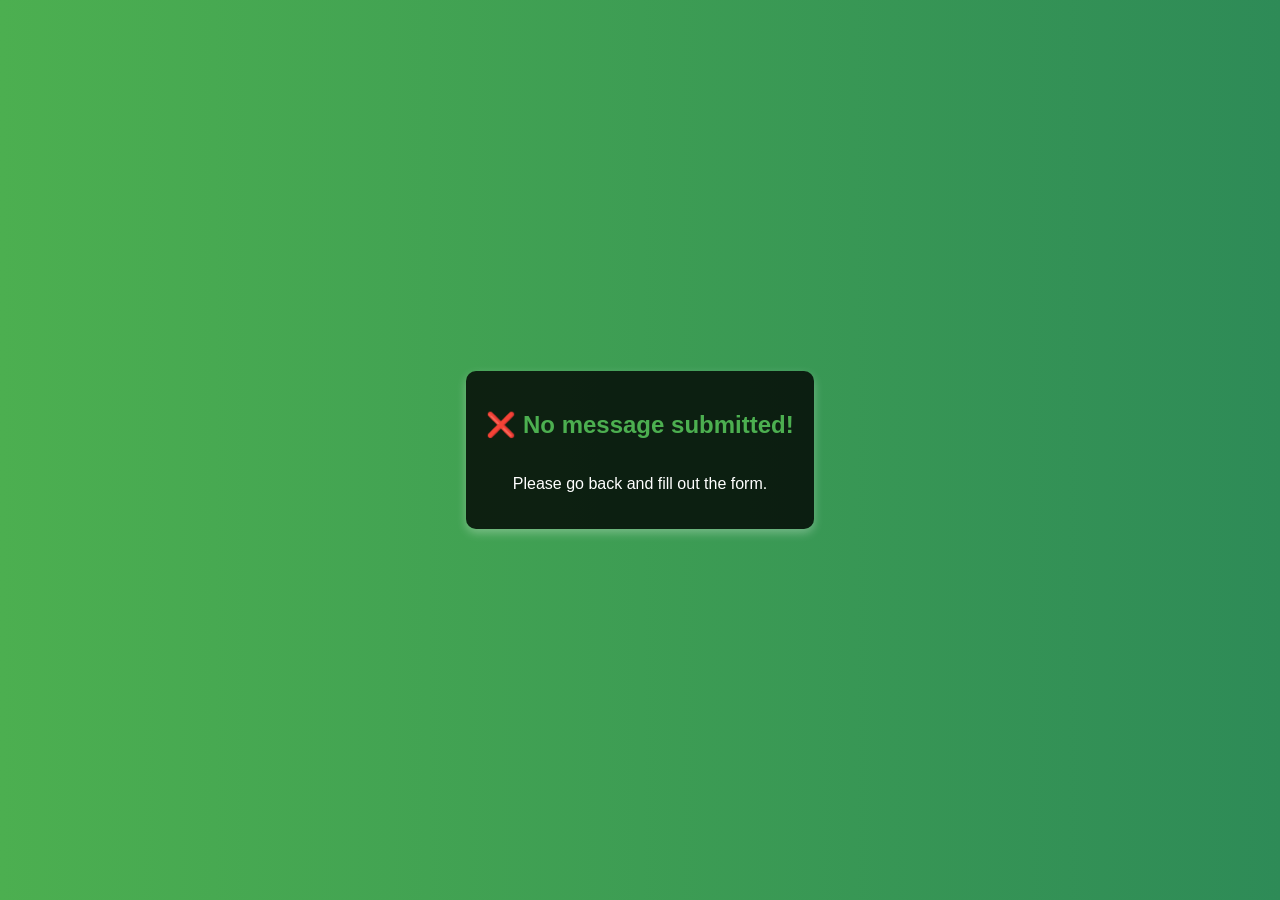
<file: action.html>
<!DOCTYPE html>
<html lang="en">
<head>
    <meta charset="UTF-8">
    <meta name="viewport" content="width=device-width, initial-scale=1.0">
    <title>Message Confirmation</title>
    <style>
        body {
            font-family: Arial, sans-serif;
            display: flex;
            justify-content: center;
            align-items: center;
            height: 100vh;
            margin: 0;
            background: linear-gradient(to right, #4CAF50, #2E8B57);
            color: white;
            text-align: center;
        }
        #container {
            background: rgba(0, 0, 0, 0.8);
            padding: 20px;
            border-radius: 10px;
            box-shadow: 0px 4px 10px rgba(255, 255, 255, 0.3);
            animation: fadeIn 1s ease-in-out;
            display: flex;
            flex-direction: column;
            justify-content: center;
            align-items: center;
        }
        h2 {
            color: #4CAF50;
        }
        #message-box {
            margin-top: 15px;
            padding: 15px;
            border-left: 5px solid #4CAF50;
            background: rgba(255, 255, 255, 0.1);
            border-radius: 5px;
        }
        @keyframes fadeIn {
            from { opacity: 0; transform: translateY(-20px); }
            to { opacity: 1; transform: translateY(0); }
        }
    </style>
</head>
<body>
    <div id="container">
        <h2 id="heading"></h2>
        <p id="paragraph">Thank you, <span id="name"></span>! Your message has been delivered.</p>
        <div id="message-box">
            <p><strong>Email : </strong><span id="email"></span></p>
            <p><strong>Message : </strong><span id="message"></span></p>
        </div>
        <p id="footer">We will get back to you soon! 🚀</p>
    </div>
    <script>
        const savedData = localStorage.getItem("userData");

        if (!savedData) {
            // If no data is found, show an error message and hide the message box
            document.getElementById("heading").innerText = `❌ No message submitted!`;
            document.getElementById("paragraph").innerText = `Please go back and fill out the form.`;
            document.getElementById("message-box").style.display = "none";
            document.getElementById("footer").style.display = "none";
        } else {
            const user = JSON.parse(savedData); // Convert back to object

            // Ensure the expected properties exist before accessing them
            const name = user.name || "";
            const email = user.email || "";
            const message = user.message || "";

            if (name.trim() === "" || email.trim() === "" || message.trim() === "") {
                document.getElementById("heading").innerText = `❌ No message submitted!`;
                document.getElementById("paragraph").innerText = `Please go back and fill out the form.`;
                document.getElementById("message-box").style.display = "none";
                document.getElementById("footer").style.display = "none";
                } else {
                document.getElementById("heading").innerText = `🎉 Message Sent Successfully! 🎉`;
                document.getElementById("message-box").style.display = "inline-block";
                document.getElementById("footer").style.display = "inline-block";
                document.getElementById("name").innerText = name;
                document.getElementById("email").innerText = email;
                document.getElementById("message").innerText = message;
            }
        }
    </script>
</body>
</html>
</file>
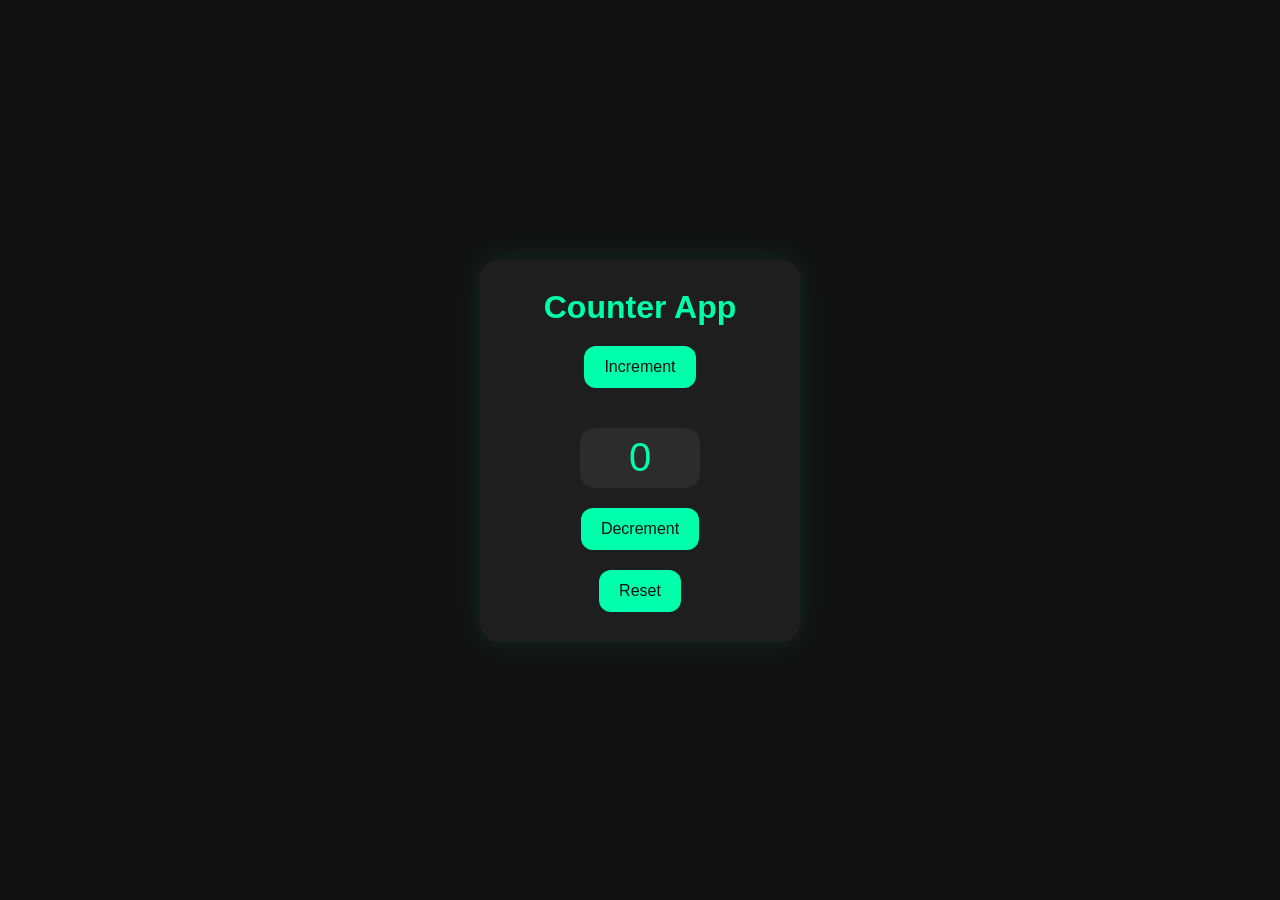
<file: assets/projects/Counter App/Counter.html>
<!DOCTYPE html>
<html lang="en">
<head>
    <meta charset="UTF-8">
    <meta name="viewport" content="width=device-width, initial-scale=1.0">
    <title>Counter App</title>
    <link rel="stylesheet" href="style.css">
</head>
<body>
    <div id="counter">
        <h1>Counter App</h1>
        <div id="main">
            <button type="button" id="increment">Increment</button>
            <label for="panel"></label>
            <input type="text" name="panel" id="panel" readonly max="2000" min="0">
            <button type="button" id="decrement">Decrement</button>
            <button type="button" id="reset">Reset</button>
        </div>
    </div>
    <script src="script.js"></script>
</body>
</html>
</file>
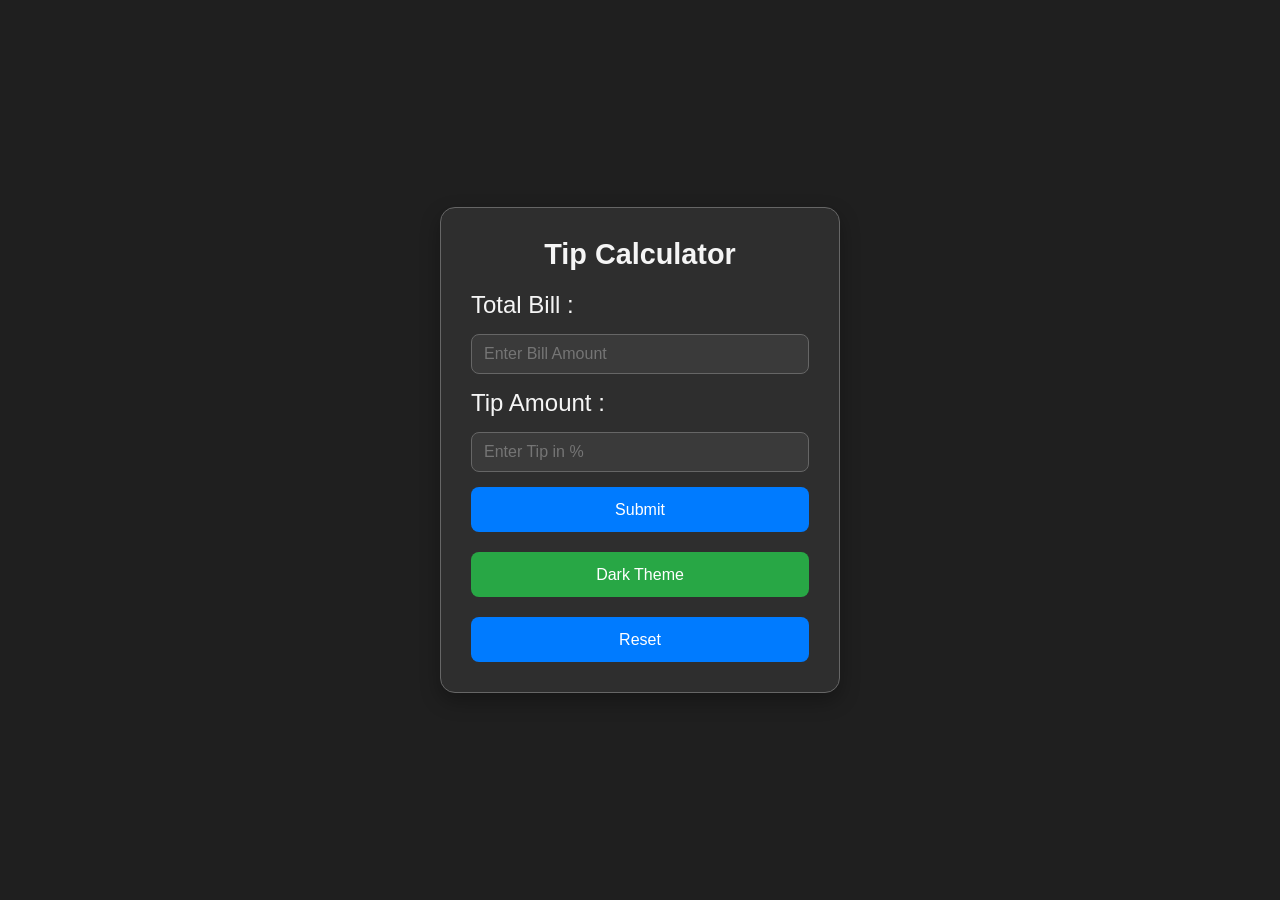
<file: assets/projects/Tip Calculator/Tip Calculator.html>
<!DOCTYPE html>
<html lang="en">
<head>
    <meta charset="UTF-8">
    <meta name="viewport" content="width=device-width, initial-scale=1.0">
    <title>Tip Calculator</title>
    <link rel="stylesheet" href="style.css">
</head>
<body class="dark-theme">
    <div id="tipForm">
        <h1>Tip Calculator</h1>
        <form>
            <label for="totalBill">Total Bill : </label>
            <input type="text" name="totalBill" id="totalBill" placeholder="Enter Bill Amount">
            <label for="tipAmount">Tip Amount : </label>
            <input type="text" name="tipAmount" id="tipAmount" placeholder="Enter Tip in %">
            <button type="submit" id="calculateBtn">Submit</button>
        </form>
        <div id="panel">
            <p>Tip Amount : <span id="tipPanel"></span></p>
            <p>Total Amount : <span id="totalPanel"></span></p>
        </div>
        <button type="submit" id="toggle-switch">Dark Theme</button>
        <button type="reset" id="reset">Reset</button>
    </div>
    <script src="script.js"></script>
</body>
</html>
</file>
<file: assets/projects/Counter App/style.css>
* {
    margin: 0;
    padding: 0;
    box-sizing: border-box;
    font-family: 'Poppins', sans-serif;
  }

  body {
    height: 100vh;
    background: #121212;
    color: #f1f1f1;
    display: flex;
    justify-content: center;
    align-items: center;
  }

  #counter {
    background: #1e1e1e;
    padding: 30px 40px;
    border-radius: 20px;
    box-shadow: 0 0 30px rgba(0, 255, 170, 0.1);
    text-align: center;
    width: 320px;
    transition: all 0.3s ease;
  }

  h1 {
    font-size: 2rem;
    margin-bottom: 20px;
    color: #00ffaa;
  }

  #main {
    display: flex;
    flex-direction: column;
    gap: 20px;
    align-items: center;
  }

  input#panel {
    width: 120px;
    height: 60px;
    font-size: 2.5rem;
    text-align: center;
    border: none;
    border-radius: 15px;
    background: #2c2c2c;
    color: #00ffaa;
    transition: transform 0.3s ease;
  }

  input#panel.animate {
    animation: pop 0.2s ease;
  }

  @keyframes pop {
    0% {
      transform: scale(1);
    }
    50% {
      transform: scale(1.15);
    }
    100% {
      transform: scale(1);
    }
  }

  button {
    padding: 12px 20px;
    font-size: 1rem;
    border: none;
    border-radius: 12px;
    background: #00ffaa;
    color: #121212;
    cursor: pointer;
    transition: background-color 0.3s ease, transform 0.2s;
  }

  button:hover {
    background-color: #00e699;
    transform: translateY(-2px);
  }

  button:active {
    transform: scale(0.95);
  }

  @media (max-width: 400px) {
    #counter {
      width: 90%;
    }

    input#panel {
      width: 100px;
      height: 50px;
      font-size: 2rem;
    }

    button {
      font-size: 0.9rem;
    }
  }
</file>
<file: assets/projects/Tip Calculator/style.css>
:root {
    --bg-color: #1f1f1f;
    --text-color: #f5f5f5;
    --form-bg: #2e2e2e;
    --input-bg: #3a3a3a;
    --border-color: #666;
    --accent-color: #007BFF;
    --panel-bg: #444;
    --success-color: #28a745;
}

.light-theme {
    --bg-color: #f4f4f4;
    --text-color: #1a1a1a;
    --form-bg: #ffffff;
    --input-bg: #f0f0f0;
    --border-color: #ccc;
    --accent-color: #007BFF;
    --panel-bg: #eaeaea;
    --success-color: #28a745;
}

* {
    margin: 0;
    padding: 0;
    box-sizing: border-box;
    font-family: "Segoe UI", Tahoma, Geneva, Verdana, sans-serif;
    transition: all 0.3s ease-in-out;
}

body {
    height: 100vh;
    background-color: var(--bg-color);
    color: var(--text-color);
    display: flex;
    justify-content: center;
    align-items: center;
    padding: 20px;
    transition: background-color 0.3s, color 0.3s;
}

#tipForm {
    background-color: var(--form-bg);
    padding: 30px;
    width: 100%;
    max-width: 400px;
    font-size: 1.5rem;
    border: 1px solid var(--border-color);
    border-radius: 15px;
    display: flex;
    flex-direction: column;
    gap: 20px;
    box-shadow: 0 8px 20px rgba(0, 0, 0, 0.3);
    animation: fadeIn 0.6s ease;
}

#tipForm h1 {
    text-align: center;
    font-size: 1.8rem;
    color: var(--text-color);
}

form {
    display: flex;
    flex-direction: column;
    gap: 15px;
}

label {
    font-weight: 500;
    color: var(--text-color);
}

input {
    height: 40px;
    font-size: 1rem;
    padding: 8px 12px;
    border: 1px solid var(--border-color);
    border-radius: 8px;
    background-color: var(--input-bg);
    color: var(--text-color);
}

input:focus {
    border-color: var(--accent-color);
    outline: none;
}

button {
    height: 45px;
    font-size: 1rem;
    background-color: var(--accent-color);
    color: white;
    border: none;
    border-radius: 8px;
    cursor: pointer;
}

button:hover {
    background-color: #0056b3;
}

#toggle-switch {
    background-color: var(--success-color);
}

#toggle-switch:hover {
    background-color: #1e7e34;
}

#panel {
    display: none;
    background-color: var(--panel-bg);
    padding: 15px;
    border: 1px solid var(--border-color);
    border-radius: 10px;
    animation: slideUp 0.5s ease forwards;
}

#panel p {
    margin-bottom: 10px;
    color: var(--text-color);
    font-weight: 500;
}

/* Animations */
@keyframes fadeIn {
    from {
        opacity: 0;
        transform: scale(0.95);
    }
    to {
        opacity: 1;
        transform: scale(1);
    }
}

@keyframes slideUp {
    from {
        opacity: 0;
        transform: translateY(20px);
    }
    to {
        opacity: 1;
        transform: translateY(0);
    }
}

/* Responsive */
@media (max-width: 480px) {
    #tipForm {
        font-size: 1.2rem;
        padding: 20px;
    }

    button, input {
        font-size: 0.9rem;
    }
}
</file>
